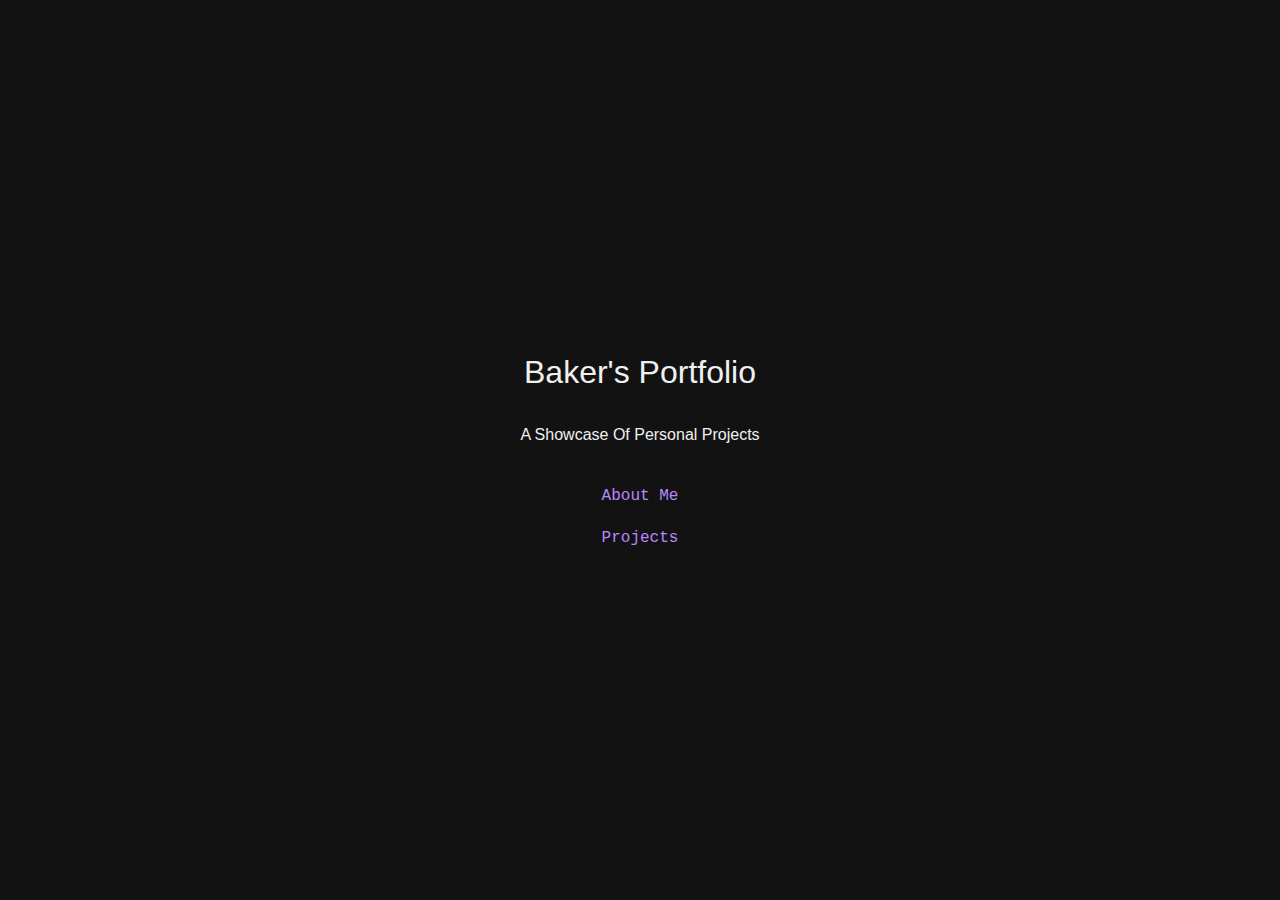
<file: baker0204.github.io/index.html>
<!DOCTYPE html>
<html lang="en">
<head>
  <meta charset="UTF-8" />
  <meta name="viewport" content="width=device-width, initial-scale=1.0" />
  <title>Home | baker0204 Github Pages</title>
  <link rel="stylesheet" href="css/style.css">
</head>
<body>
  <header>Baker's Portfolio</header>
  <p>A Showcase Of Personal Projects</p>
  <a href="about.html">About Me</a>
  <a href="projects.html">Projects</a>
</body>
</html>
</file>
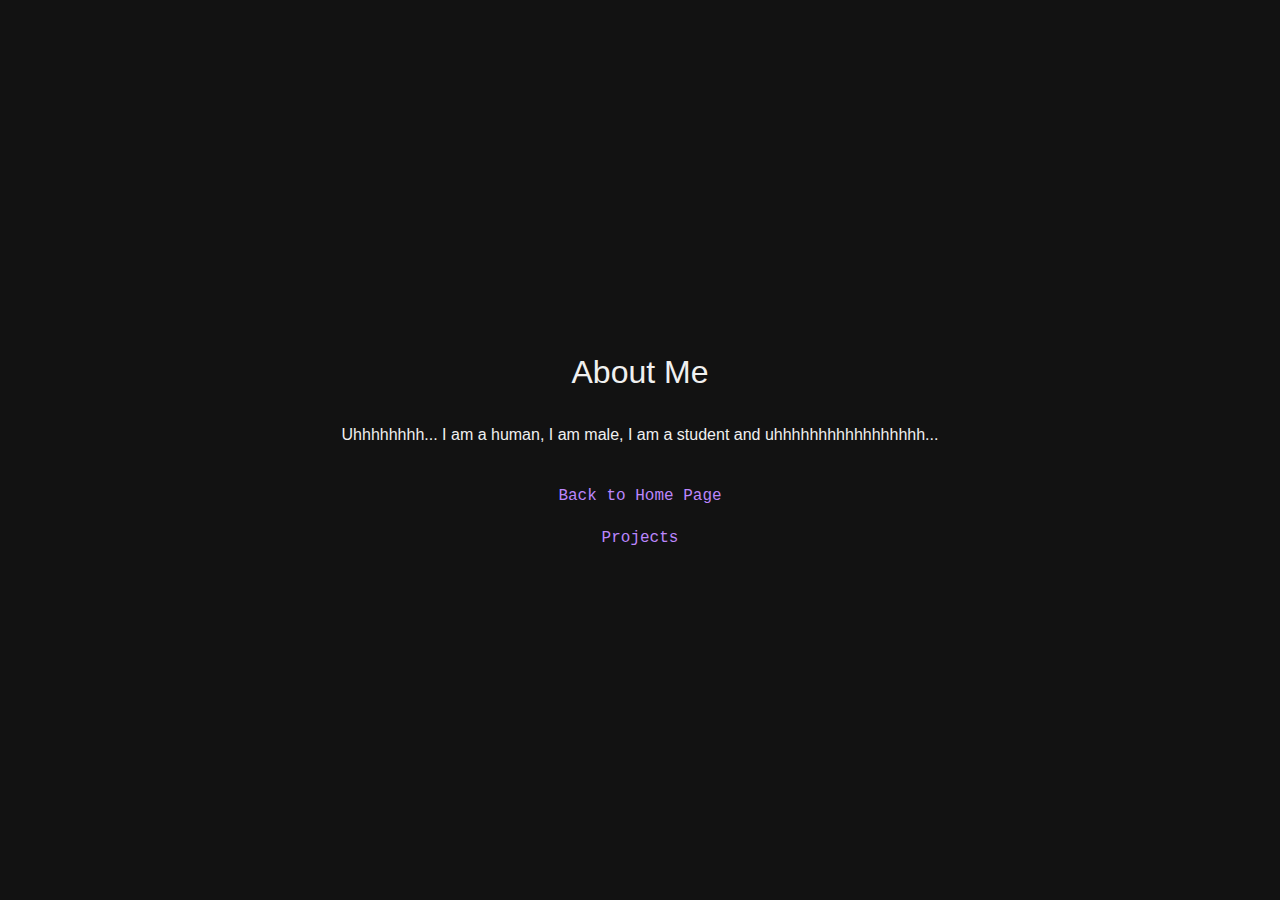
<file: about.html>
<!DOCTYPE html>
<html lang="en">
<head>
  <meta charset="UTF-8" />
  <meta name="viewport" content="width=device-width, initial-scale=1.0" />
  <title>Home | baker0204 Github Pages</title>
  <link rel="stylesheet" href="css/style.css">
</head>
<body>
  <header>About Me</header>
  <p>Uhhhhhhhh... I am a human, I am male, I am a student and uhhhhhhhhhhhhhhhhh...</p>
  <a href="index.html">Back to Home Page</a> 
  <a href="projects.html">Projects</a>
</body>
</html>
</file>
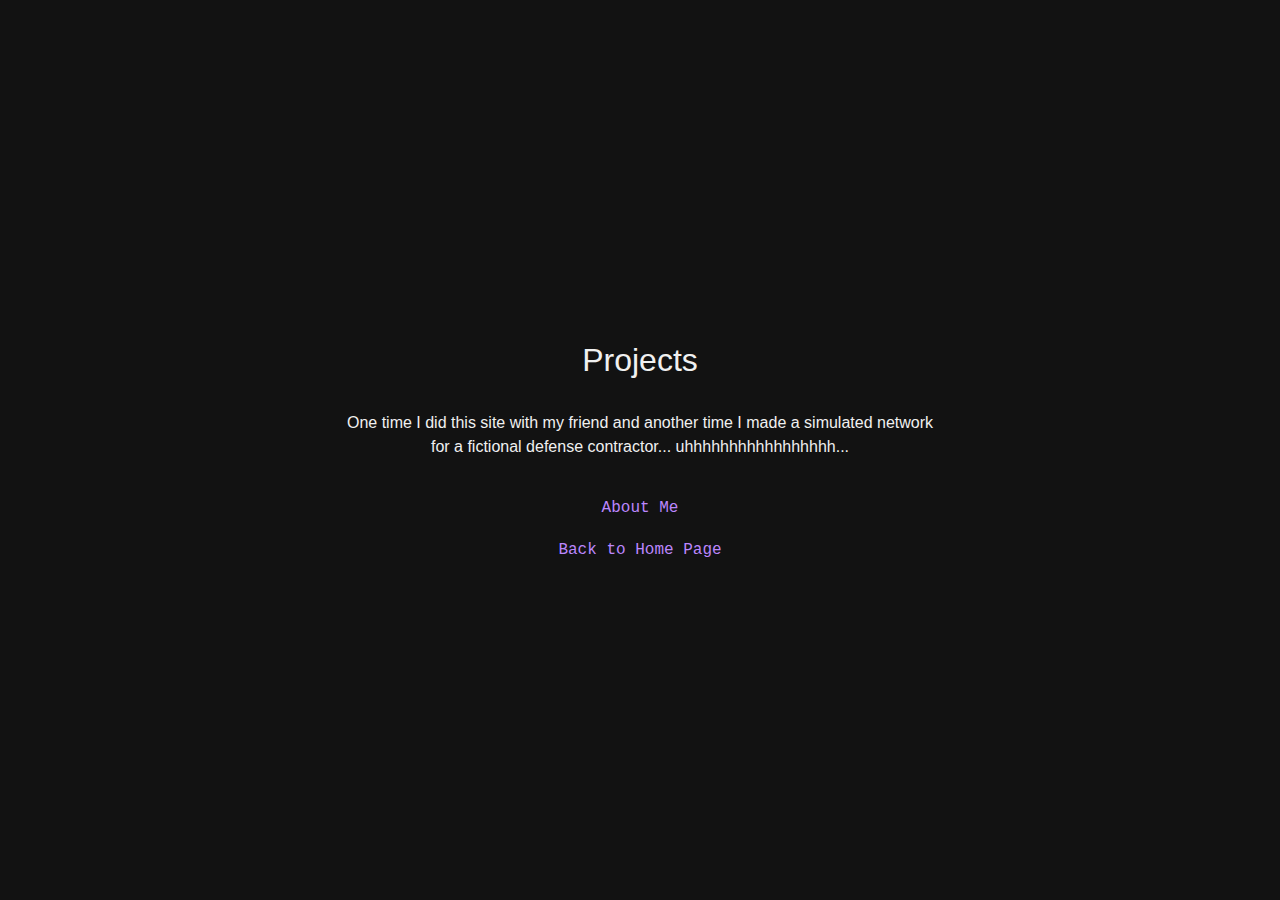
<file: projects.html>
<!DOCTYPE html>
<html lang="en">
<head>
  <meta charset="UTF-8" />
  <meta name="viewport" content="width=device-width, initial-scale=1.0" />
  <title>Home | baker0204 Github Pages</title>
  <link rel="stylesheet" href="css/style.css">
</head>
<body>
  <header>Projects</header>
  <p>One time I did this site with my friend and another time I made a simulated network for a fictional defense contractor... 
    uhhhhhhhhhhhhhhhhh...</p>
  <a href="about.html">About Me</a>
  <a href="index.html">Back to Home Page</a>
</body>
</html>
</file>
<file: baker0204.github.io/css/style.css>
body {
    margin: 0;
    padding: 0;
    font-family: Arial, sans-serif;
    background-color: #121212;
    color: #f0f0f0;
    display: flex;
    flex-direction: column;
    justify-content: center;
    align-items: center;
    height: 100vh;
  }

  header {
    font-size: 2rem;
    margin-bottom: 1rem;
  }

  p {
    font-size: 1rem;
    max-width: 600px;
    text-align: center;
    line-height: 1.5;
  }

  a {
    color: #bb86fc;
    font-family: 'Courier New', monospace;
    text-decoration: none;
    margin-top: 1.5rem;
  }

  a:hover {
    text-decoration: underline;
  }
</file>
<file: css/style.css>
body {
    margin: 0;
    padding: 0;
    font-family: Arial, sans-serif;
    background-color: #121212;
    color: #f0f0f0;
    display: flex;
    flex-direction: column;
    justify-content: center;
    align-items: center;
    height: 100vh;
  }

  header {
    font-size: 2rem;
    margin-bottom: 1rem;
  }

  p {
    font-size: 1rem;
    max-width: 600px;
    text-align: center;
    line-height: 1.5;
  }

  a {
    color: #bb86fc;
    font-family: 'Courier New', monospace;
    text-decoration: none;
    margin-top: 1.5rem;
  }

  a:hover {
    text-decoration: underline;
  }
</file>
